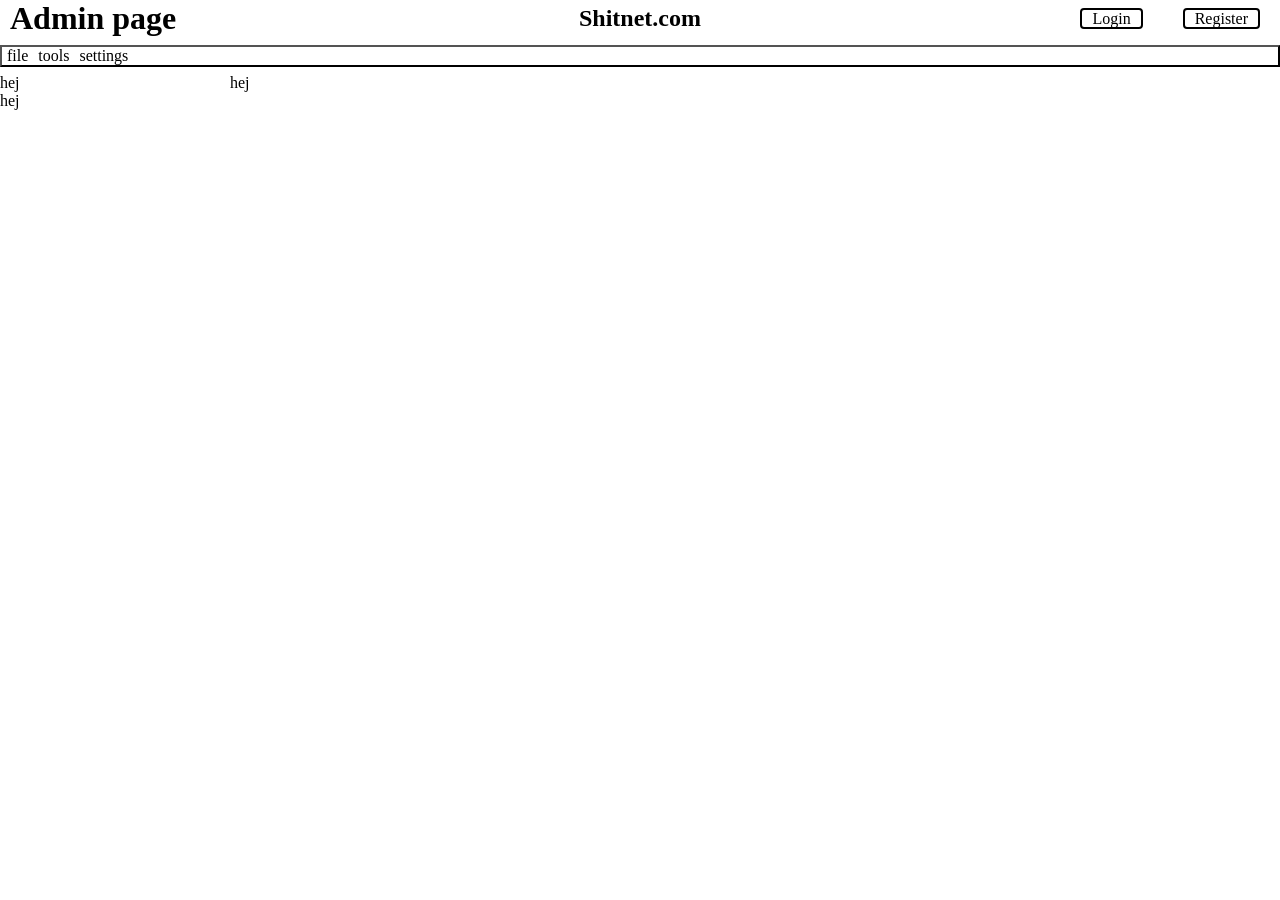
<file: web/index.html>
<!DOCTYPE html>
<html lang="en">
<head>
    <meta charset="UTF-8">
    <meta name="viewport" content="width=device-width, initial-scale=1.0">
    <title>Document</title>
    <script src="logic.js"></script>
    <link rel="stylesheet" href="style.css">
</head>
<body>
    <header>
        <div class="header-grid">
            <h1 id="h1">Admin page</h1>
            <h2>Shitnet.com</h2>
            <nav>
                <ul>
                    <li><a href="" class="nav-knapp">Login</a></li>
                    <li><a href="" class="nav-knapp">Register </a></li>
                </ul>
            </nav>
            <div class="tool-bar" id="toolbar-btn">
                <div id="file-btn">file</div>
                <div id="tools-btn">tools</div>
                <div id="settings">settings</div>
            </div>
        </div>
    </header>


    <div class="main-content">
        <div class="side-nav">
            <div>hej</div>
            <div>hej</div>
        </div>
        <div class="content">hej</div>
    </div>
    
    <footer>



    </footer>

</body>
</html>
</file>
<file: web/style.css>
*{
    margin: 0;
    padding: 0;
}

a:visited{
    text-decoration: none;
    color: black;
}

.nav-knapp{
    text-decoration: none;
    color:  black;
}

header{
    background-color: rgb(255, 255, 255);
    
}




/*#region header*/

    .header-grid{
        display: grid;
        grid-template-columns: 3fr 1fr 3fr;
        grid-template-rows: 1fr 1fr;
        width: 100%;
        align-items: center;
  
    }

    header div h1{
        padding: 0px 10px;
        justify-self: left;
        
    }

    header div h2{
        justify-self: center;
    }

    header div nav{
        justify-self: right;

    }

    header nav ul{ 
        display: flex;
    }

    header nav ul li{   
        list-style-type: none;
    }

    header nav ul li a{
        margin: 0px 20px;
        padding:0px 10px;
        border: 2px black solid;
        border-radius: 4px;
    }  
    
    .tool-bar{
        grid-row: 2/3;
        grid-column: 1/4;
        border: 2px black outset;
        display: flex;
    }

    .tool-bar div{
        margin :0px 5px;
    }
        .tool-bar div:hover{
        background-color: grey;
    }

    

    @media (max-width:600px){
        .header-grid{
            grid-template-columns: 3fr 3fr;
        grid-template-rows: 1fr 1fr 1fr;
            
        }
        header div h1{
            grid-row: 1/2;
            grid-column:1/4;
            justify-self: center;   
        }
        header div h2{
            grid-row:2/3;
            grid-column: 1/2;
        }
        header div nav{
            grid-row:2/3;
            grid-column: 2/4;
        }
        .tool-bar{
            grid-row: 3;
            grid-column: 1/4;
        }
    }
    
/*#endregion*/

.main-content{
    display: grid;
    grid-template-columns: 230px 1fr;
    grid-template-rows: 300px; 
}

.content{
    grid-row: 1/2;
    grid-column: 2/3;
}

.side-nav{
    grid-row: 1/2;
    grid-column: 1/2;
}
</file>
